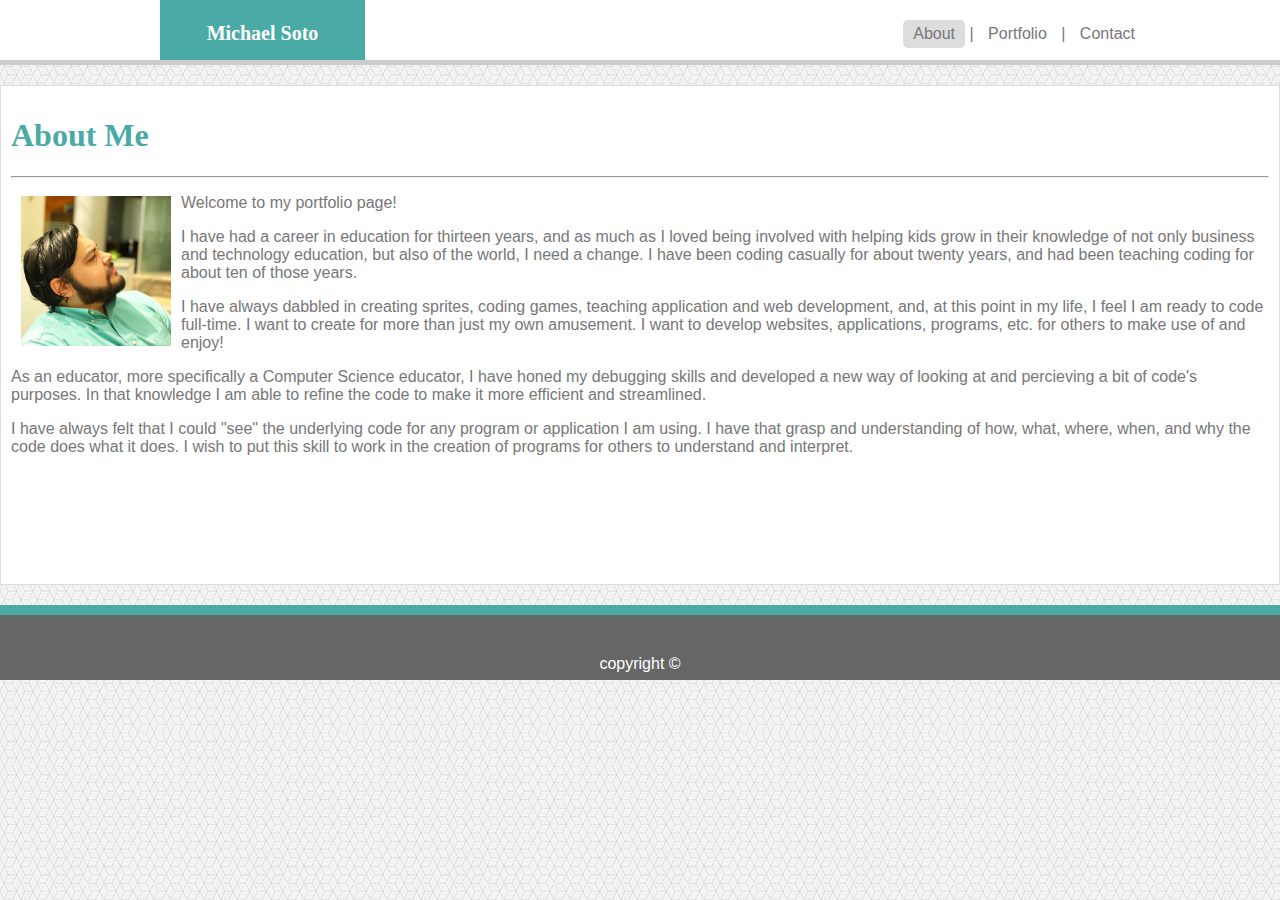
<file: index.html>
<!DOCTYPE html>
<html>
<head>
    <meta charset="utf-8" />
    <meta http-equiv="X-UA-Compatible" content="IE=edge">
    <title>Mike's Portfolio</title>
    <meta name="viewport" content="width=device-width, initial-scale=1">
    <link rel="stylesheet" type="text/css" media="screen" href="assets/css/style.css" />
</head>
<body>
    <header>
        <div id="navbar">
            <div id="logo">
                <h2>Michael Soto</h2>
            </div>
            <nav>
                <a href="index.html" class="current">About</a>  |  <a href="portfolio.html">Portfolio</a>  |  <a href="contact.html">Contact</a>
            </nav>
        </div>
    </header>
    <div id="container">
        <section>
            <h1>About Me</h1>
            <hr>
            <img src="assets/images/sideProfile.jpg" alt="Michael Soto" id="myPic">
            <p>
            Welcome to my portfolio page!
            <p>
                I have had a career in education for thirteen years, and as much as I loved being involved with helping kids grow in their knowledge of not only business and technology education, but also of the world, I need a change. I have been coding casually for about twenty years, and had been teaching coding for about ten of those years. 
            <p>
                I have always dabbled in creating sprites, coding games, teaching application and web development, and, at this point in my life, I feel I am ready to code full-time. I want to create for more than just my own amusement. I want to develop websites, applications, programs, etc. for others to make use of and enjoy!
            </p>
            <p>
                As an educator, more specifically a Computer Science educator, I have honed my debugging skills and developed a new way of looking at and percieving a bit of code's purposes. In that knowledge I am able to refine the code to make it more efficient and streamlined.
            </p>
            <p>
                I have always felt that I could "see" the underlying code for any program or application I am using. I have that grasp and understanding of how, what, where, when, and why the code does what it does. I wish to put this skill to work in the creation of programs for others to understand and interpret.
            </p>
        </section>
    </div>
        <footer>
            copyright &copy;
        </footer>
</body>
</html>
</file>
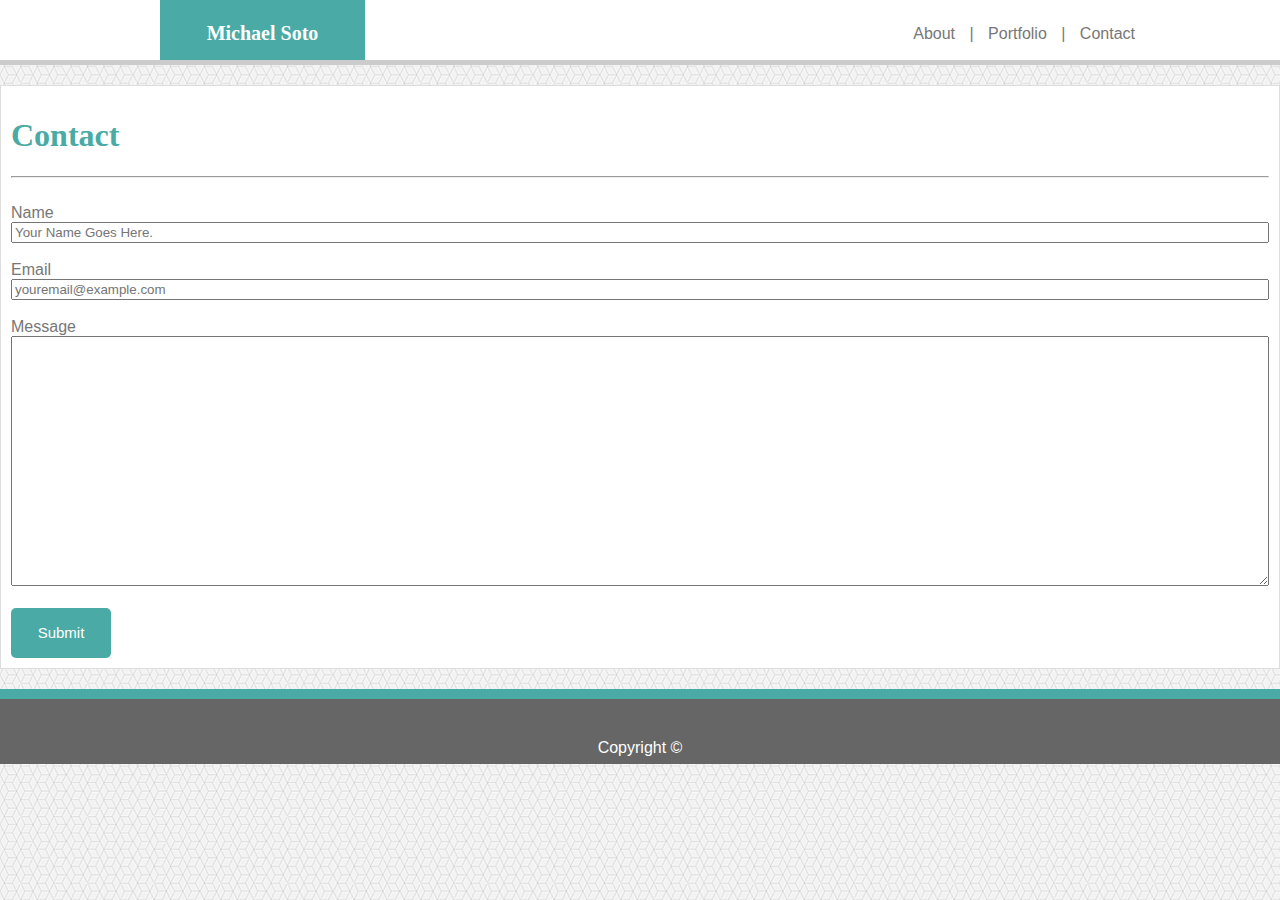
<file: contact.html>
<!DOCTYPE html>
<html>
<head>
    <meta charset="utf-8" />
    <meta http-equiv="X-UA-Compatible" content="IE=edge">
    <title>Mike's Portfolio</title>
    <meta name="viewport" content="width=device-width, initial-scale=1">
    <link rel="stylesheet" type="text/css" media="screen" href="assets/css/style.css" />
</head>
<body>
    <header>
        <div id="navbar">
            <div id="logo">
                <h2>Michael Soto</h2>
            </div>
            <nav>
                <a href="index.html">About</a>  |  <a href="portfolio.html">Portfolio</a>  |  <a href="contact.html">Contact</a>
            </nav>
        </div>
    </header>
    <div id="container">
        <section>
            <h1>Contact</h1>
            <hr>
            <br>
            Name
            <br>
            <input type="text" name="FullName" placeholder="Your Name Goes Here.">
            <br><br>
            Email
            <br>
            <input type="text" name="Email" placeholder="youremail@example.com">
            <br><br>
            Message
            <br>
            <textarea name="Message" rows="" cols=""></textarea>
            <br><br>
            <button type="" name="">Submit</button>
            <br>

        </section>
    </div>
    <footer>
        Copyright &copy;
    </footer>
</body>
</html>
</file>
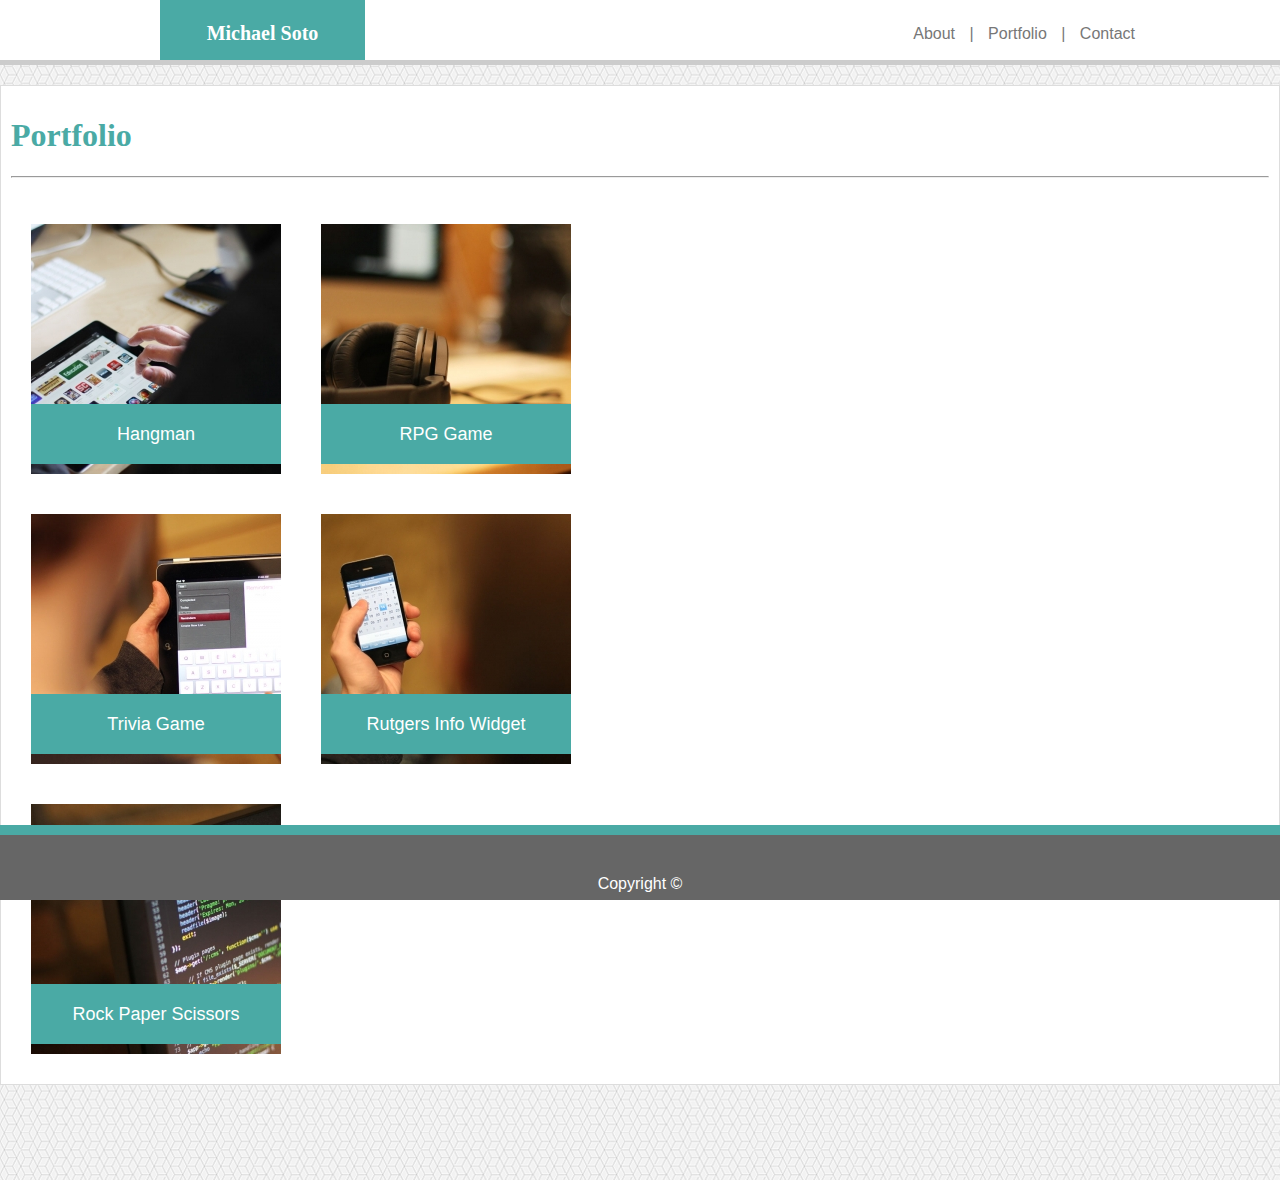
<file: portfolio.html>
<!DOCTYPE html>
<html>
<head>
    <meta charset="utf-8" />
    <meta http-equiv="X-UA-Compatible" content="IE=edge">
    <title>Mike's Portfolio</title>
    <meta name="viewport" content="width=device-width, initial-scale=1">
    <link rel="stylesheet" type="text/css" media="screen" href="assets/css/style.css" />
</head>
<body>
    <header>
        <div id="navbar">
            <div id="logo">
                <h2>Michael Soto</h2>
            </div>
            <nav>
                <a href="index.html">About</a>  |  <a href="portfolio.html">Portfolio</a>  |  <a href="contact.html">Contact</a>
            </nav>
        </div>
    </header>
    <div id="container">
        <section class="clearfix">
            <h1>Portfolio</h1>
            <hr>
            <br>
            
            <div class="box box1">
                <div class="label">
                    Hangman
                </div>
            </div>
            <div class="box box2">
                <div class="label">
                    RPG Game
                </div>
            </div>
            <div class="box box3">
                <div class="label">
                    Trivia Game
                </div>
            </div>
            <div class="box box4">
                <div class="label">
                    Rutgers Info Widget
                </div>
            </div>
            <div class="box box5">
                <div class="label">
                    Rock Paper Scissors
                </div>
            </div>
            
        </section>
    </div>
    <footer>
        Copyright &copy;
    </footer>
</body>
</html>
</file>
<file: assets/css/style.css>
* {
    box-sizing: border-box;
}

body {
    position: relative;
    background-image: url(../images/qbkls.png);
    color: #777777;
    font-family: Arial, Helvetica, sans-serif;
    /* margin-bottom:160px; */
    position: relative;
    margin: 0 0;
}



a:link, a:visited {
    text-decoration: none;
    color: #777777;
    padding: 5px 10px;
    text-align: center;
    display: inline-block;
    border-radius: 5px;
}


a:active {
    text-decoration: uderline;
}

a:hover {
    background: #59ccc6;
    display: inline-block;
    border-radius: 5px;
}

.current {
    background: #dddddd;
    border-radius: 5px;
}

header {
    border-bottom-style: solid;
    border-bottom-width: 5px;
    border-color: #cccccc;
    background-color: white;
    height: 65px;
    width: 100%;
    margin: 0 auto;
}

#navbar {
    width: 960px;
    height: 65px;
    position: relative;
    margin: 0 auto;
}

#logo {
    position: relative;
    background-color: #4aaaa5;
    color: white;
    width: 205px;
    height: 60px;
    padding-top: 5px;
    position: relative;
    /* left: 0px; */
    float: left;
    font-size: 20px;
    font-weight: bold;
    text-align: center;
}

nav {
    position: relative;
    float: right;
    padding-top: 20px;
    right: -25px;
    /* margin-right: 15%; */
    color: #777777;
}

footer {
    background-color: #666666;
    text-align: center;
    height: 75px;
    width: 100%;
    z-index: 4;
    border-left-width: 0px;
    border-right-width: 0px;
    border-bottom-width: 0px;
    border-top-width: 10px;
    border-style: solid;
    border-color: #4aaaa5;
    padding-top: 40px;
    color: white;
    /* clear: both; */
    bottom: 0px;
    position: sticky;
}

h1 {
    font-family: Georgia, 'Times New Roman', Times, serif;
    color:#4aaaa5;
}

h2 {
    font-family: Georgia, 'Times New Roman', Times, serif;
    color: white;
    font-size: 20px;
}

#container {
    position: relative;
    clear:both;
    /* left: 15%; */
    width: 100%;
    margin: 0 auto;
}

section {
    position: relative;
    min-height: 500px;
    width: 100%;
    padding: 10px;
    border-width: 1px;
    border-style: solid;
    border-color: #dddddd;
    background-color: white;
    margin-top: 20px;
    margin-bottom: 20px;
}

textarea {
    width: 100%;
    height: 250px;
}

input {
    width: 100%;
}

button {
    background-color:#4aaaa5;
    border: none;
    color: white;
    width: 100px;
    height: 50px;
    font-size: 15px;
    border-radius: 5px;
}

button:hover {
    background-color: #59ccc6;
}


.clearfix::after {
   content: "";
   clear: both;
   display: table;
}


.box {
    width: 250px;
    height: 250px;
    margin: 20px;
    background: blue;
    z-index: 1;
    position: relative;
    float: left;

}

.label {
    z-index: 2;
    color: white;
    width: 100%;
    height: 60px;
    position: relative;
    top:180px;
    background: #4aaaa5;
    padding-top: 20px;
    text-align: center;
    font-size: 18px;

}

.box1 {
    background-image: url(../images/AppTablet.jpg);
}

.box2 {
    background-image: url(../images/headSet.jpg);

}

.box3 {
    clear: both;
    background-image: url(../images/typeTablet.jpg);

}

.box4 {
    background-image: url(../images/appPhone.jpg);

}

.box5 {
    clear: both;
    background-image: url(../images/codeScreen.jpg);

}


#myPic {
    width: 150px;
    float: left;
    margin: 10px;
}

@media screen and (max-width: 1024px)
{
    body {
        width: 100%;
    }

    nav {
        float: right;
        width: 250px;
        margin: 0 auto;
    }

    header {
        width: 300%;
        margin: 0 auto;
        font-size: 30px;
    }

    section {
        width: 100%;
    }

    .spacer {
        visibility: hidden;
    }

    #container {
        width: 100%;
        font-size: 30px;
    }

    #myPic {
        width: 30%;
}


@media screen and (max-width: 768px)
{

    body {
        width: 100%;
    }

    #container {
        width: 300%;
        font-size: 30px;
    }

    header {
        margin: 0 auto;
        width: 300%;
        font-size: 30px;
    }

    footer {
        width: 300%;
    }

    section {
        width: 100%;
        font-size: 50px;
    }

    nav {
        float: left;
        width: 250px;
        margin: 0 auto;
    }


    .spacer {
        visibility: hidden;
    }

    #myPic {
        width: 30%;
    }
}
</file>
